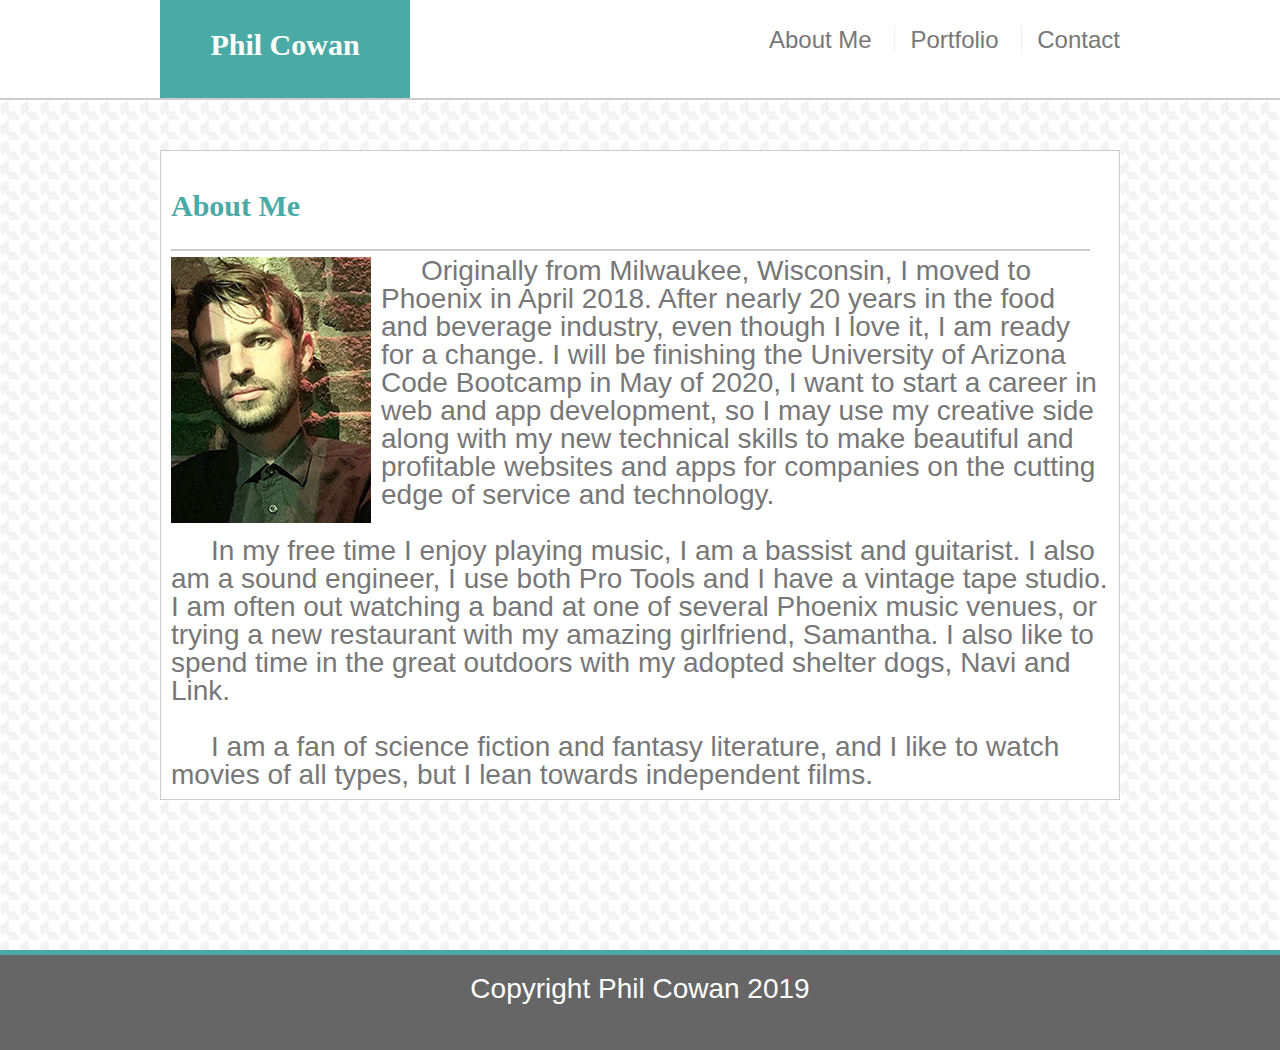
<file: index.html>
<!DOCTYPE html>
<html lang="en">
<head>
    <meta charset="UTF-8">
    <meta name="viewport" content="width=device-width, initial-scale=1.0">
    <meta http-equiv="X-UA-Compatible" content="ie=edge">
    <link rel="stylesheet" type="text/css" href="assets/css/reset.css">
    <link rel="stylesheet" type="text/css" href="assets/css/style.css">
    <title>Portfolio</title>
</head>

<body>
<!--element for sticky footer-->
<div class="wrapper">
<!-- Header -->
    <header id="masthead">
        <div class="headercontainer">
        <a href="index.html"><h1 class="myname">Phil Cowan</h1></a>
<!-- Nav -->
        <nav>
            <a class="navbar" href="index.html">About Me</a>
            <a class="navbar" href="portfolio.html">Portfolio</a>
            <a class="navbar" href="contact.html">Contact</a>
        </nav>
        </div>
    </header>
<div id="maincontainer">
    <!-- Main Content Area -->
    <section class="content-area">
        <div class="divheading">
        <h2 class="content-heading">About Me</h2>
        </div>
        <img src="assets/images/me.jpg" class="profpic" alt="Phil Cowan">

            <p class="bio">Originally from Milwaukee, Wisconsin, I moved to Phoenix in April 2018. After nearly 20 years in the food and beverage industry, even though I love it, I am ready for a change. I will be finishing the University of Arizona Code Bootcamp in May of 2020, I want to start a career in web and app development, so I may use my creative side along with my new technical skills to make beautiful and profitable websites and apps for companies on the cutting edge of service and technology.</p>
<br>
            <p class="bio"> In my free time I enjoy playing music, I am a bassist and guitarist. I also am a sound engineer, I use both Pro Tools and I have a vintage tape studio.  I am often out watching a band at one of several Phoenix music venues, or trying a new restaurant with my amazing girlfriend, Samantha.  I also like to spend time in the great outdoors with my adopted shelter dogs, Navi and Link. 
            </p>
<br>
            <p class="bio">   I am a fan of science fiction and fantasy literature, and I like to watch movies of all types, but I lean towards independent films.</p>

    </section>
</div>
<div class="push"></div>
</div>
<!-- Footer -->
    <footer class="footer">Copyright Phil Cowan 2019</footer>
</body>
</html>
</file>
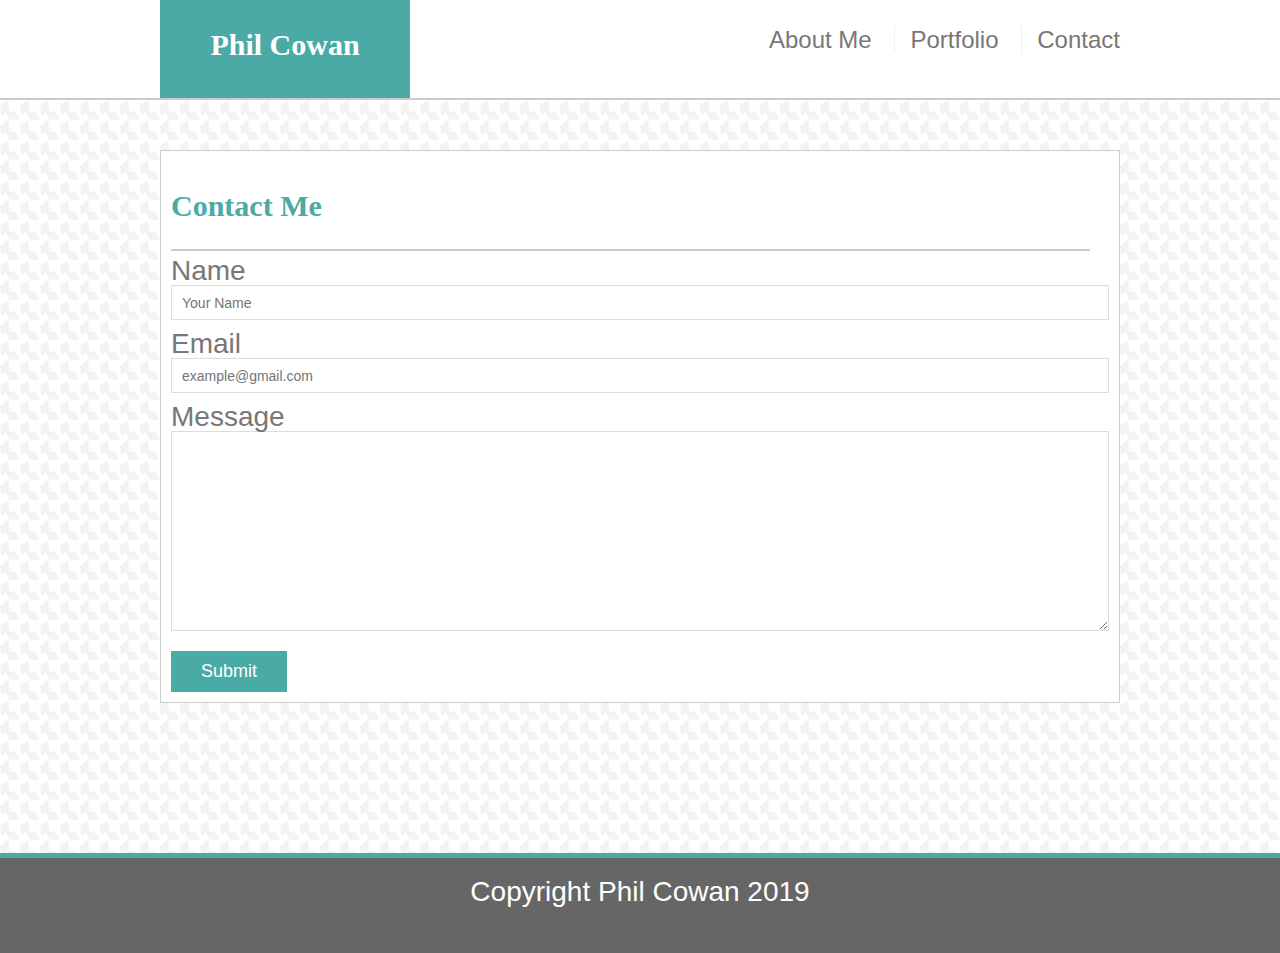
<file: contact.html>
<!DOCTYPE html>
<html lang="en">
<head>
    <meta charset="UTF-8">
    <meta name="viewport" content="width=device-width, initial-scale=1.0">
    <meta http-equiv="X-UA-Compatible" content="ie=edge">
    <link rel="stylesheet" type="text/css" href="assets/css/reset.css">
    <link rel="stylesheet" type="text/css" href="assets/css/style.css">
    <title>Contact</title>
</head>
<body>
    <div class="wrapper">
<!-- Header -->
    <header id="masthead">
        <div class="headercontainer">
        <a href="index.html"><h1 class="myname">Phil Cowan</h1></a>
<!-- Nav -->
        <nav>
            <a class="navbar" href="index.html">About Me</a>
            <a class="navbar" href="portfolio.html">Portfolio</a>
            <a class="navbar" href="contact.html">Contact</a></nav>
        </div>
    </header>

    <!-- Main Content Area -->
    <section class="content-area">
        <div class="divheading">
        <h2 class="content-heading">Contact Me</h2>
        </div>
        <form id="contactform">
            <ul>
                <li>
                    <label for="name">Name</label>
                    <input type="text" name="name" id="name" placeholder="Your Name" required="required">
                </li>
                <li>
                    <label for="email">Email</label>
                    <input type="text" name="email" id="email" placeholder="example@gmail.com" required="required">
                </li>
                <li>
                    <label for="message">Message</label>
                    <textarea id="message" name="message" required="required"></textarea>
                </li>
            </ul>
            <input type="submit" name="submit">
        </form>



    </section>

    <div class="push"></div>
    </div>
<!-- Footer -->
    <footer class="footer">Copyright Phil Cowan 2019</footer>
</body>
</html>
</file>
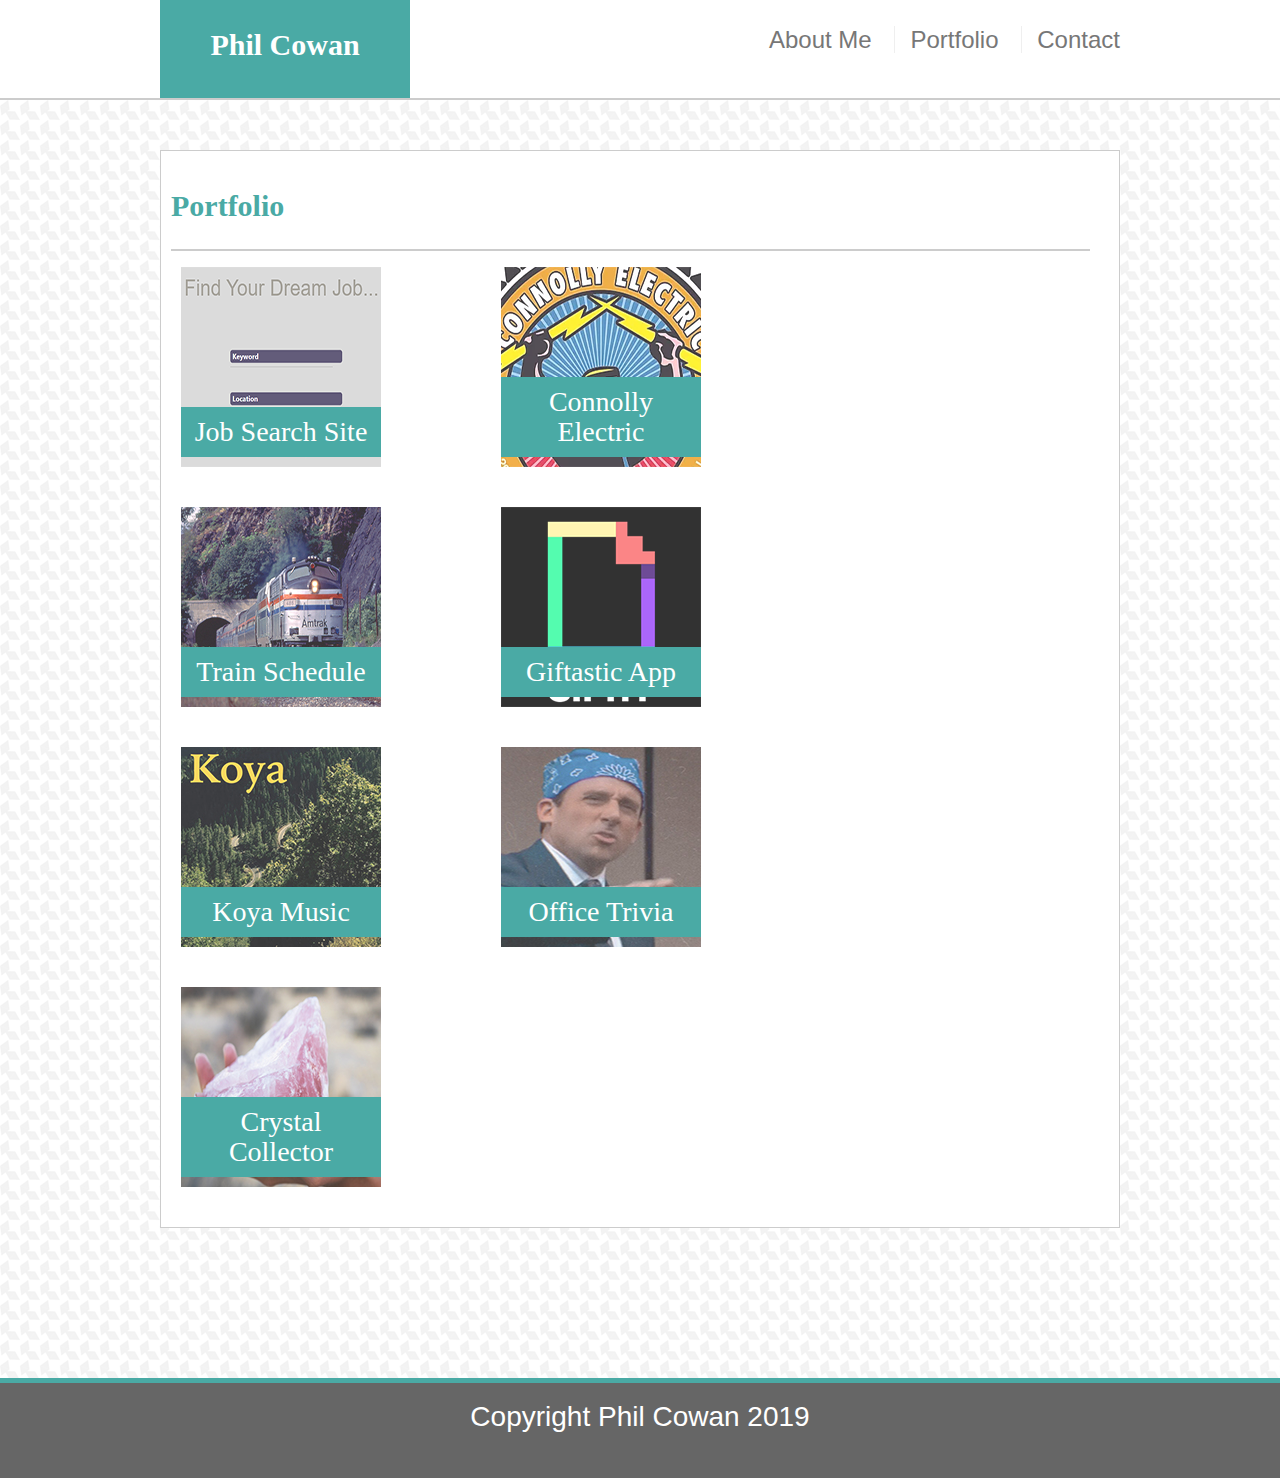
<file: portfolio.html>
<!DOCTYPE html>
<html lang="en">

<head>
    <meta charset="UTF-8">
    <meta name="viewport" content="width=device-width, initial-scale=1.0">
    <meta http-equiv="X-UA-Compatible" content="ie=edge">
    <link rel="stylesheet" type="text/css" href="assets/css/reset.css">
    <link rel="stylesheet" type="text/css" href="assets/css/style.css">
    <title>Portfolio</title>
</head>

<body>
    <div class="wrapper">
        <!-- Header -->
        <header id="masthead">
            <div class="headercontainer">
                <a href="index.html">
                    <h1 class="myname">Phil Cowan</h1>
                </a>
                <!-- Nav -->
                <nav>
                    <a class="navbar" href="index.html">About Me</a>
                    <a class="navbar" href="portfolio.html">Portfolio</a>
                    <a class="navbar" href="contact.html">Contact</a>
                </nav>
            </div>
        </header>

        <!-- Main Content Area -->

        <section class="content-area clearfix">
            <div class="divheading">
                <h2 class="content-heading">Portfolio</h2>
            </div>

            <!-- portfolio links -->

            <div class="work">
                <a href="https://zuk881.github.io/blue_barracudas/" target="_blank">
                    <img src="assets/images/lgpss.png" alt="Psychic Game" class="portpic">
                    <h3>Job Search Site</h3>
                </a>
            </div>

            <div class="work">
                <a target="_blank" href="https://www.connollyelectric.net/">
                    <img src="assets/images/connollylogo.png" alt="Connolly Electric" class="portpic">
                    <h3>Connolly Electric</h3>
                </a>
            </div>

            <div class="work">
                <a target="_blank" href="https://phil4lif.github.io/train-schedule/">
                    <img src="assets/images/trainportpic.jpg" alt="Train Schedule" class="portpic">
                    <h3>Train Schedule</h3>
                </a>
            </div>

            <div class="work">
                <a target="_blank" href="https://phil4lif.github.io/giftastic/">
                    <img src="assets/images/giphy_logo_square_social.png" alt="Giftastic" class="portpic">
                    <h3>Giftastic App</h3>
                </a>
            </div>

            <div class="work">
                <a target="_blank" href="https://phil4lif.github.io/KoyaMusic/index.html">
                    <img src="assets/images/koya.jpg" alt="Koya Website" class="portpic">
                    <h3>Koya Music</h3>
                </a>
            </div>

            <div class="work">
                <a target="_blank" href="https://phil4lif.github.io/trivia-game/">
                    <img src="assets/images/office.jpg" alt="Trivia Game" class="portpic">
                    <h3>Office Trivia</h3>
                </a>
            </div>

            <div class="work">
                <a target="_blank" href="https://phil4lif.github.io/crystal-collector/">
                    <img src="assets/images/crystal.jpg" alt="Crystal Game" class="portpic">
                    <h3>Crystal Collector</h3>
                </a>
            </div>


        </section>

        <div class="push"></div>
    </div>
    <!-- Footer -->
    <footer class="footer">Copyright Phil Cowan 2019</footer>
</body>

</html>
</file>
<file: assets/css/style.css>
* {
    box-sizing: border-box;
}

body {
    background-image: url("../images/houndstooth-pattern.png");
    background-repeat: repeat;
    color: #777777;
    font-family: Arial, Helvetica, sans-serif;
    font-size: 28px;
    line-height:28px;
}

h1, h2, h3 {
    font-family: Georgia, 'Times New Roman', Times, serif;
    font-weight: 700;
}

#masthead {
    height: 100px;
    background-color: #ffffff;
    border-bottom: solid 2px #cccccc;
    margin: 0 0 40px;
    z-index: 99;
    overflow: auto;
    position: fixed;
    top: 0;
    width: 100%;
}

.headercontainer {
    width: 100%;
    max-width: 960px;
    margin: 0 auto;
}

.myname {
    width: 250px;
    height: 98px;
    line-height: 90px;
    text-align: center;
    color: #ffffff;
    background-color: #4aaaa5;
    float: left;
    font-size: 30px;
    text-decoration: none;
}

.divheading {
    width: 98%;
    height: 90px;
    line-height: 90px;
    text-align: left;
    color: #4aaaa5;
    font-size: 30px;
    border-bottom: 2px solid #cccccc;
    margin-bottom:6px;
}

nav {
    float:right;
    margin-top: 25px;
}

.navbar {
    border-left: solid 1px #efefef;
    color: #777777;
    margin-left: 15px;
    padding-left: 15px;
    line-height: 18px;
    text-decoration: none;
    font-size: 24px;
}

.navbar:first-child {
    border-left: 0 none;
}

.content-area {
    max-width: 960px;
    margin: 150px auto;
    border: solid 1px #cccccc;
    background-color: #ffffff;
    padding: 10px;
    min-height: 100%;
}

.clearfix:after {
    visibility: hidden;
    display: block;
    font-size: 0;
    content: " ";
    clear: both;
    height: 0;
  }
  .clearfix { display: inline-block; }
  /* start commented backslash hack \*/
  * html .clearfix { height: 1%; }
  .clearfix { display: block; }
  /* close commented backslash hack */

.profpic {
    float:left;
    margin-right: 10px;
}

.work {
    height:220px;
    width: 300px;
    overflow: auto;
    float: left;
    margin:10px;
    position: relative;
}

.work img {
opacity: .8;
}

.work h3 {
    border-bottom: 0;
    background: #4aaaa5;
    color: #ffffff;
    text-align: center;
    position: absolute;
    bottom:30px;
    padding: 10px;
    width: 200px;
    line-height: 30px;
    margin-bottom: 0;
    font-weight: 300;
}

#contactform ul {
    margin-bottom: 20px;
}

#contactform li {
    margin-bottom: 10px;
}

label,
input[type=text],
input[type=email],
textarea {
    display: block;
    width: 100%;
}

input[type=text],
input[type=email],
textarea {
    height: 35px;
    border: 1px solid #ddd;
    padding: 0 10px;
    font-size: 14px;
}

textarea {
    height: 200px;
}

input[type=submit] {
    background: #4aaaa5;
    border: 0 none;
    color: #fff;
    font-size: 18px;
    padding: 10px 30px;
    cursor: pointer;
}

footer {
    padding: 20px;
    height: 100px;
    text-align: center;
    color: #ffffff;
    background-color: #666666;
    border-top: solid 5px #4aaaa5;
}

p {
    text-indent:40px;
}

/* Bonus Stuff */
.wrapper {
    min-height: 100%;
    margin-bottom: -100px;
}

.footer, .push {
    height: 100px;
}

a:hover {
    color: #4aaaa5;
    font-weight:800;
}

/* Responsiveness */
@media screen and (max-width: 640px) {
body {
    
}
#masthead {
    position: static;
    height: 160px;
    margin-bottom: 0;
}
nav {
    width: 100%;
    text-align: center;
}
.myname {
    width: 100%;
}
#maincontainer {
    width: 500px;
    margin: auto;
    margin-top: 10px;
}
.content-area {
    margin-top: 10px;
    width: 500px;
}
.profpic {
    float: none;
    height: 350px;
    width: 350px;
    margin-left: 65px;
    margin-top: 10px;
    margin-bottom: 10px;
}
.bio {
    font-size: 20px;
}

.work {
    float: none;
    margin: auto;
    height:220px;
    width:200px;
}
}

@media screen and (max-width: 768px) and (min-width: 641px) {
#maincontainer {
    width: 600px;
    margin: auto;
    margin-top: 150px;
}
.content-area {
    margin-top: 150px;
    width: 600px;
}
.bio {
    font-size: 20px;
}
 .myname {
     width: 200px;
 }
.navbar {
    margin-right: 20px;
    font-size: 20px;
}

.work {
    width: 240px;
    margin-left:80px;
}
}

@media screen and (max-width: 980px) and (min-width: 769px) {
body {
    
}
.bio {
    font-size: 26px;
}
#maincontainer {
    width: 600px;
    float: left;
    margin-left:20px;
}
.content-area {
    width: 600px;
    float: left;
    margin-left:20px;
}
.work {
    width:200px;
    margin-left: 50px;
}
}

/* Bonus Animation section */
.myname, a {
   -webkit-transition: background-color 2s;
}

.myname:hover, a:hover {
    background-color: black;
}
</file>
